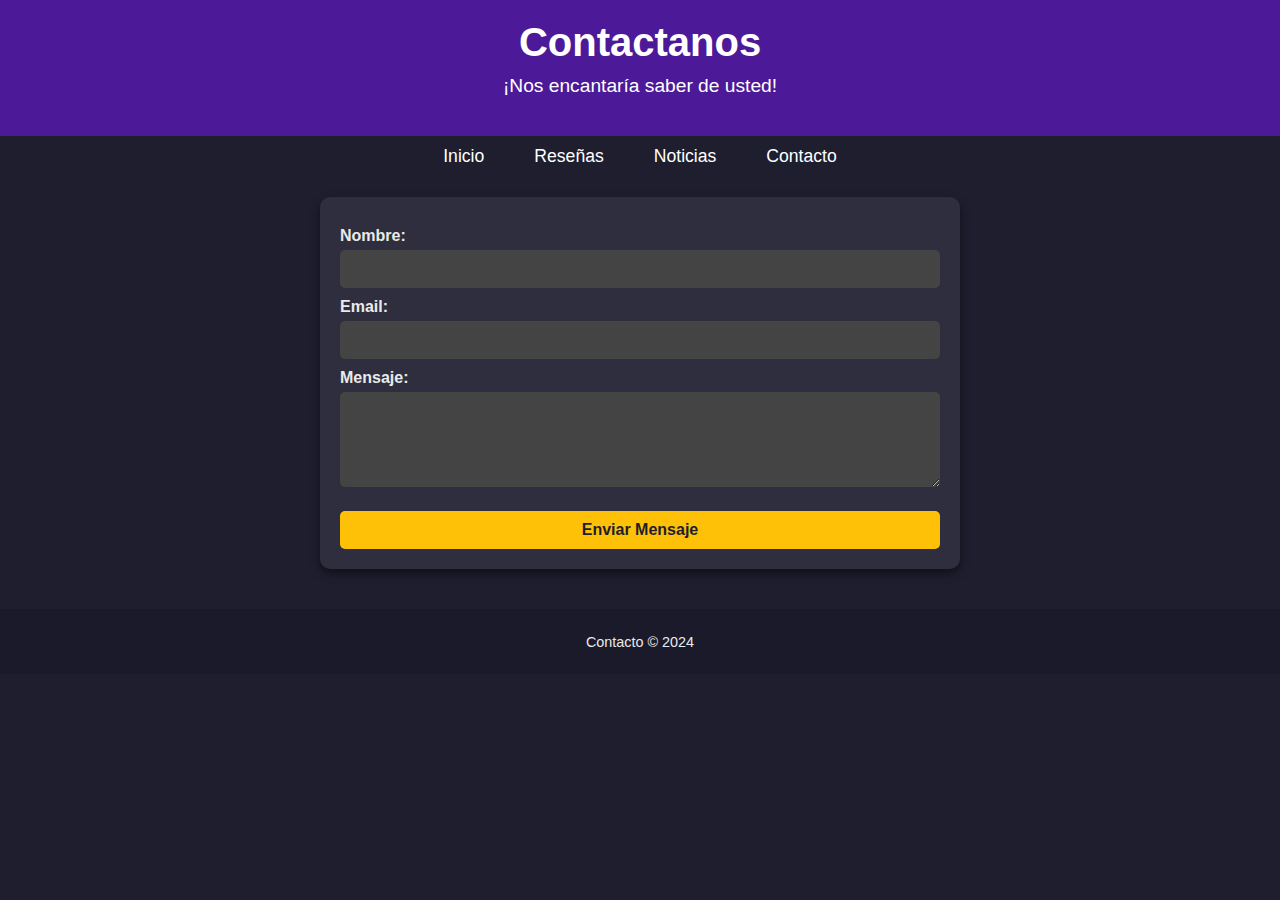
<file: contacto.html>
<!DOCTYPE html>
<html lang="es">
<head>
    <meta charset="UTF-8">
    <meta name="viewport" content="width=device-width, initial-scale=1.0">
    <title>Contacto</title>
	<style>
body {
    font-family: 'Arial', sans-serif;
    margin: 0;
    padding: 0;
    background-color: #1e1e2f;
    color: #eaeaea;
}

header {
    background-color: #4c1a98;
    color: white;
    padding: 20px;
    text-align: center;
}
nav ul {
    list-style: none;
    padding: 0;
    margin: 0;
    display: flex;
    justify-content: center;
    background-color: #1e1e2f;
    
}

nav ul li {
    margin: 0 10px;
}

nav ul li a {
    color: white;
    text-decoration: none;
    font-size: 1.1em;
    padding: 10px 15px;
    display: block;
    border-radius: 20px;
}

nav ul li a:hover {
    background-color: #800000;
}

header h1 {
    font-size: 2.5em;
    margin: 0;
}

header p {
    margin-top: 10px;
    font-size: 1.2em;
}

main {
    padding: 20px;
}

.contact-form {
    max-width: 600px;
    margin: 0 auto;
    background-color: #2e2e3f;
    padding: 20px;
    border-radius: 10px;
    box-shadow: 0 4px 10px rgba(0, 0, 0, 0.5);
}

.contact-form h2 {
    color: #ffc107;
    margin-bottom: 20px;
    text-align: center;
}


form label {
    display: block;
    font-weight: bold;
    margin-top: 10px;
}

form input,
form textarea,
form button {
    width: 100%;
    margin-top: 5px;
    padding: 10px;
    font-size: 1em;
    border: none;
    border-radius: 5px;
    box-sizing: border-box;
}

form input,
form textarea {
    background-color: #444;
    color: white;
}

form input:focus,
form textarea:focus {
    outline: none;
    border: 2px solid #ffc107;
    background-color: #555;
}

form button {
    margin-top: 20px;
    background-color: #ffc107;
    color: #1e1e2f;
    font-weight: bold;
    cursor: pointer;
    transition: background-color 0.3s ease;
}

form button:hover {
    background-color: #e0a800;
}

footer {
    text-align: center;
    padding: 10px;
    background-color: #1a1a2a;
    color: #eaeaea;
    font-size: 0.9em;
    margin-top: 20px;
}
	</style>
  
</head>
<body>
    <header>
        <h1>Contactanos</h1>
        <p>¡Nos encantaría saber de usted!</p>
    </header>
	    <nav>
        <ul>
            <li><a href="index.html">Inicio</a></li>
            <li><a href="reseña.html">Reseñas</a></li>
            <li><a href="noticias.html">Noticias</a></li>
            <li><a href="contacto.html">Contacto</a></li>
        </ul>
    </nav>
    <main>
        <section class="contact-form">
            <form id="contactForm" onsubmit="sendEmail(event)">
                <label for="name">Nombre:</label>
                <input type="text" id="name" name="name" required>

                <label for="email">Email:</label>
                <input type="email" id="email" name="email" required>

                <label for="message">Mensaje:</label>
                <textarea id="message" name="message" rows="5" required></textarea>

                <button type="submit">Enviar Mensaje</button>
            </form>
        </section>
    </main>
    <footer>
        <p>Contacto © 2024</p>
    </footer>
</body>
</html>
</file>
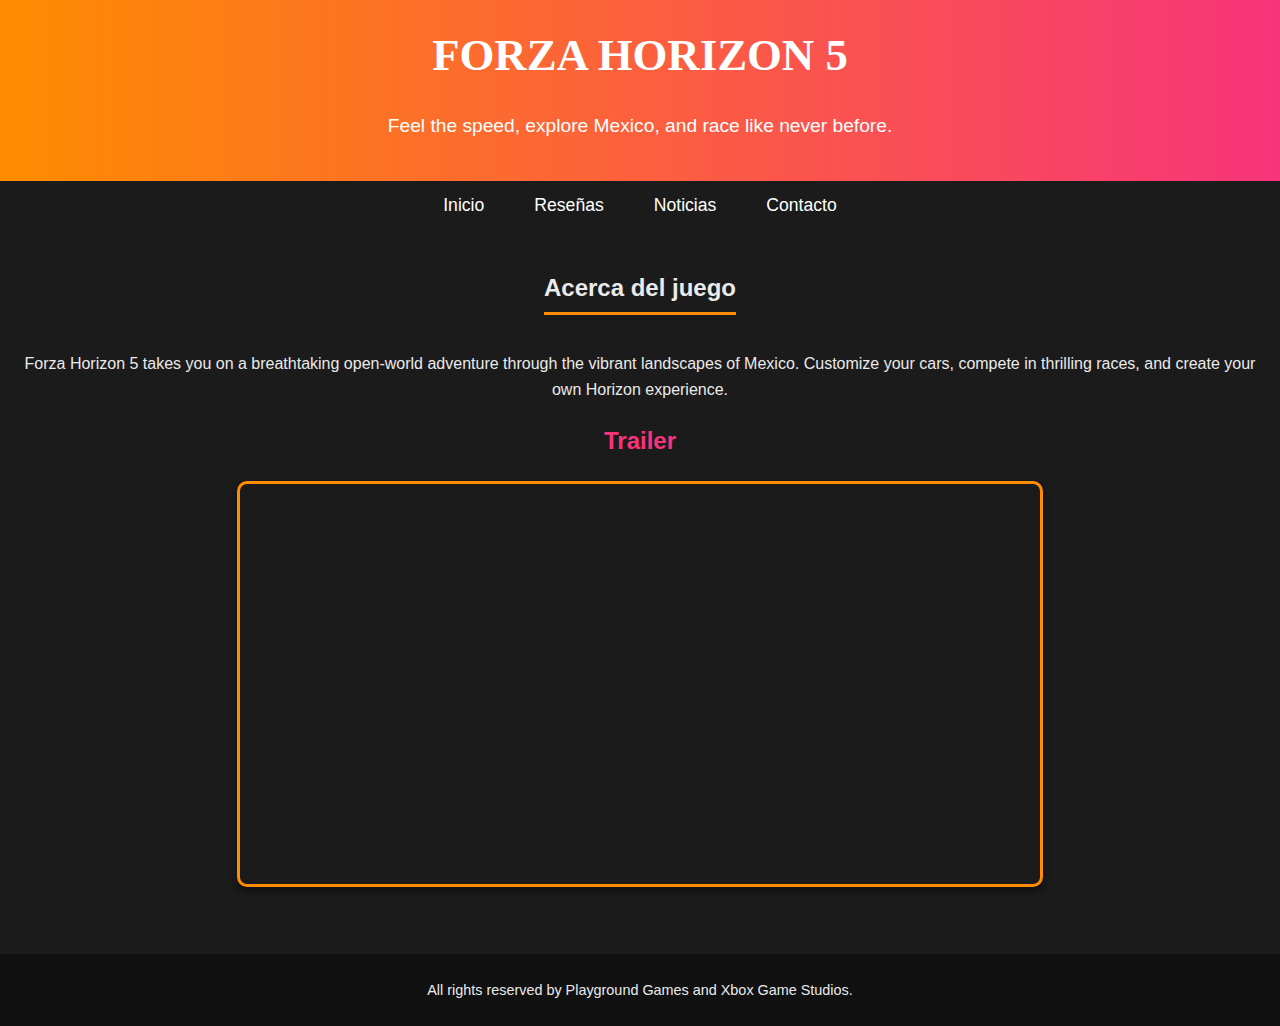
<file: forza.html>
<!DOCTYPE html>
<html lang="es">
<head>
    <meta charset="UTF-8">
    <meta name="viewport" content="width=device-width, initial-scale=1.0">
    <title>Forza Horizon 5 </title>
 
	<style>
	
body {
    font-family: 'Arial', sans-serif;
    margin: 0;
    padding: 0;
    background-color: #1b1b1b;
    color: #eaeaea;
    line-height: 1.6;
}

header {
    background: linear-gradient(to right, #ff8c00, #f7347a);
    color: #fff;
    padding: 20px;
    text-align: center;
}
nav ul {
    list-style: none;
    padding: 0;
    margin: 0;
    display: flex;
    justify-content: center;
    background-color: #1b1b1b;
    
}

nav ul li {
    margin: 0 10px;
}

nav ul li a {
    color: white;
    text-decoration: none;
    font-size: 1.1em;
    padding: 10px 15px;
    display: block;
    border-radius: 20px;
}

nav ul li a:hover {
    background-color: #800000;
}


header h1 {
    margin: 0;
    font-size: 2.8em;
    font-family: 'Georgia', serif;
    text-transform: uppercase;
}

header p {
    font-size: 1.2em;
}


main {
    padding: 20px;
}

section {
    margin-bottom: 40px;
}

.about {
    text-align: center;
    margin-bottom: 20px;
}

.about h2 {
    border-bottom: 3px solid #ff8c00;
    display: inline-block;
    padding-bottom: 5px;
}

.videos {
    text-align: center;
}

.videos h2 {
    margin-bottom: 20px;
    color: #f7347a;
}

.video-container {
    display: flex;
    flex-wrap: wrap;
    justify-content: center;
    gap: 20px;
}

.video iframe {
    width: 800px;
    height: 400px;
    border: 3px solid #ff8c00;
    border-radius: 10px;
    box-shadow: 0 4px 8px rgba(0, 0, 0, 0.5);
}

footer {
    background: #111;
    text-align: center;
    padding: 10px 0;
    color: #eaeaea;
    font-size: 0.9em;
}
	
	</style>
</head>
<body>
    <header>
        <h1>Forza Horizon 5</h1>
        <p>Feel the speed, explore Mexico, and race like never before.</p>
    </header>
	    <nav>
        <ul>
            <li><a href="index.html">Inicio</a></li>
            <li><a href="reseña.html">Reseñas</a></li>
            <li><a href="noticias.html">Noticias</a></li>
            <li><a href="contacto.html">Contacto</a></li>
        </ul>
    </nav>
    <main>
        <section class="about">
            <h2>Acerca del juego</h2>
            <p>Forza Horizon 5 takes you on a breathtaking open-world adventure through the vibrant landscapes of Mexico. Customize your cars, compete in thrilling races, and create your own Horizon experience.</p>
        </section>
        <section class="videos">
            <h2>Trailer</h2>
            <div class="video-container">
                <div class="video">
                    <iframe src="https://www.youtube.com/embed/FYH9n37B7Yw" title="Forza Horizon 5 Trailer" allowfullscreen></iframe>
                </div>
            </div>
        </section>
    </main>
    <footer>
        <p>All rights reserved by Playground Games and Xbox Game Studios.</p>
    </footer>
</body>
</html>
</file>
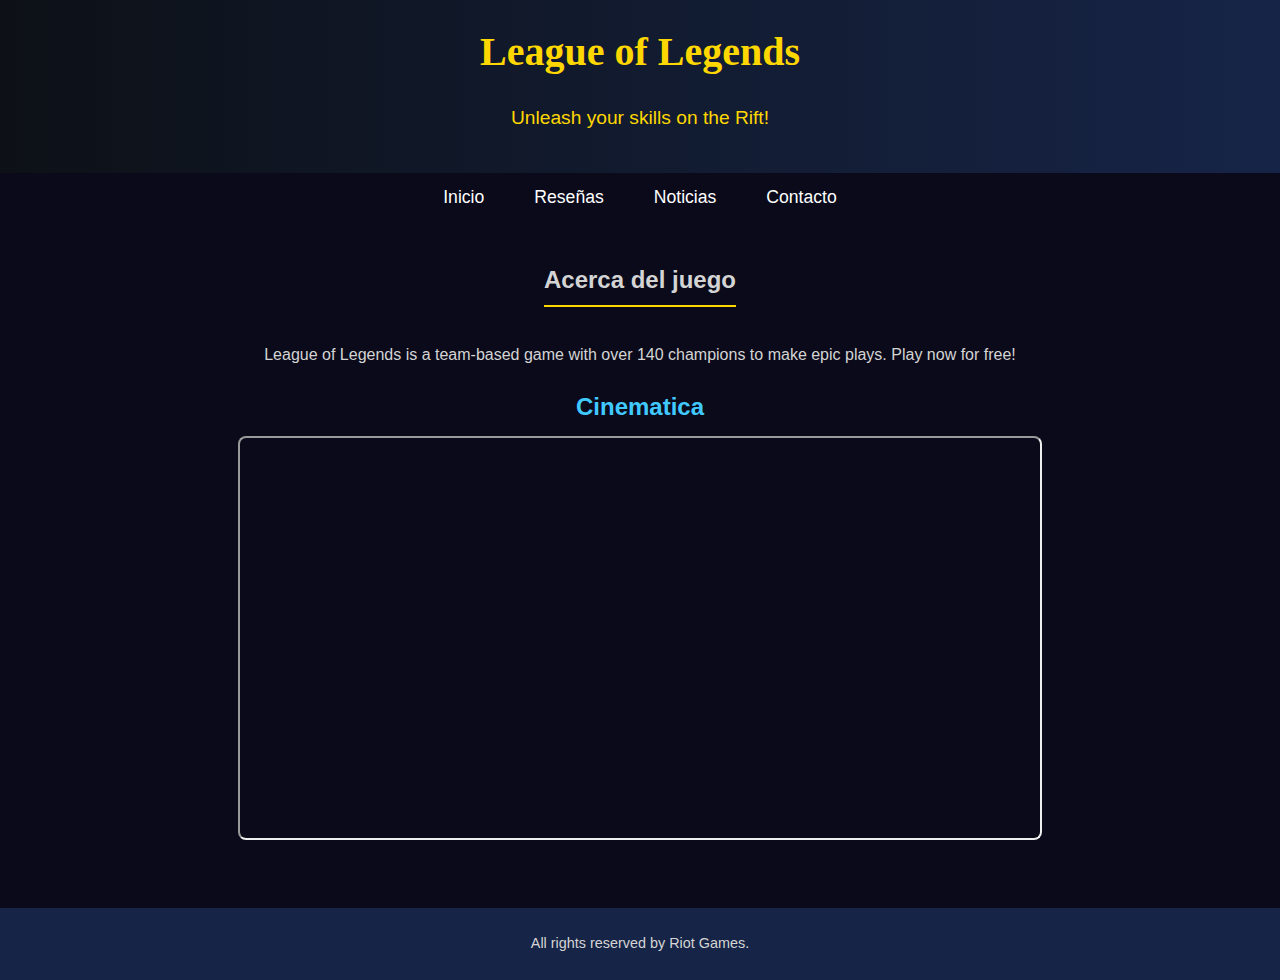
<file: lol.html>
<!DOCTYPE html>
<html lang="es">
<head>
    <meta charset="UTF-8">
    <meta name="viewport" content="width=device-width, initial-scale=1.0">
    <title>League of Legends Fan Page</title>
	<link rel="stylesheet" href="https://cdnjs.cloudflare.com/ajax/libs/animate.css/4.1.1/animate.min.css" />
	<style>

body {
    font-family: 'Arial', sans-serif;
    margin: 0;
    padding: 0;
    background-color: #0a0a1a;
    color: #d4d4d4;
    line-height: 1.6;
}


header {
    background: linear-gradient(to right, #0d1117, #162447);
    color: #ffd700;
    padding: 20px 10px;
    text-align: center;
}
nav ul {
    list-style: none;
    padding: 0;
    margin: 0;
    display: flex;
    justify-content: center;
    background-color: #0a0a1a;
    
}

nav ul li {
    margin: 0 10px;
}

nav ul li a {
    color: white;
    text-decoration: none;
    font-size: 1.1em;
    padding: 10px 15px;
    display: block;
    border-radius: 20px;
}

nav ul li a:hover {
    background-color: #800000;
}

header h1 {
    margin: 0;
    font-size: 2.5em;
    font-family: 'Georgia', serif;
}

header p {
    font-size: 1.2em;
}


main {
    padding: 20px;
}

section {
    margin-bottom: 40px;
}

.about {
    text-align: center;
    margin-bottom: 20px;
}

.about h2 {
    border-bottom: 2px solid #ffd700;
    display: inline-block;
    padding-bottom: 5px;
}

.videos {
    text-align: center;
}

.videos h2 {
    margin-bottom: 10px;
    color: #40c9ff;
}

.video-container {
    display: flex;
    flex-wrap: wrap;
    justify-content: center;
    gap: 20px;
}

.video iframe {
    width: 800px;
    height: 400px;
    border-radius: 8px;
}


footer {
    background: #162447;
    text-align: center;
    padding: 10px 0;
    color: #d4d4d4;
    font-size: 0.9em;
}
	
	</style>
</head>
<body>
    <header>
        <h1>League of Legends</h1>
        <p>Unleash your skills on the Rift!</p>
    </header>
	    <nav>
        <ul>
            <li><a href="index.html">Inicio</a></li>
            <li><a href="reseña.html">Reseñas</a></li>
            <li><a href="noticias.html">Noticias</a></li>
            <li><a href="contacto.html">Contacto</a></li>
        </ul>
    </nav>
    <main>
        <section class="about">
            <h2>Acerca del juego</h2>
            <p>League of Legends is a team-based game with over 140 champions to make epic plays. Play now for free!</p>
        </section>
        <section class="videos">
            <h2>Cinematica</h2>
            <div class="video-container">
                <div class="video">
                    <iframe src="https://www.youtube.com/embed/IzMnCv_lPxI" title="LoL Gameplay" allowfullscreen></iframe>
                </div>
            </div>
        </section>
    </main>
    <footer>
        <p>All rights reserved by Riot Games.</p>
    </footer>
</body>
</html>
</file>
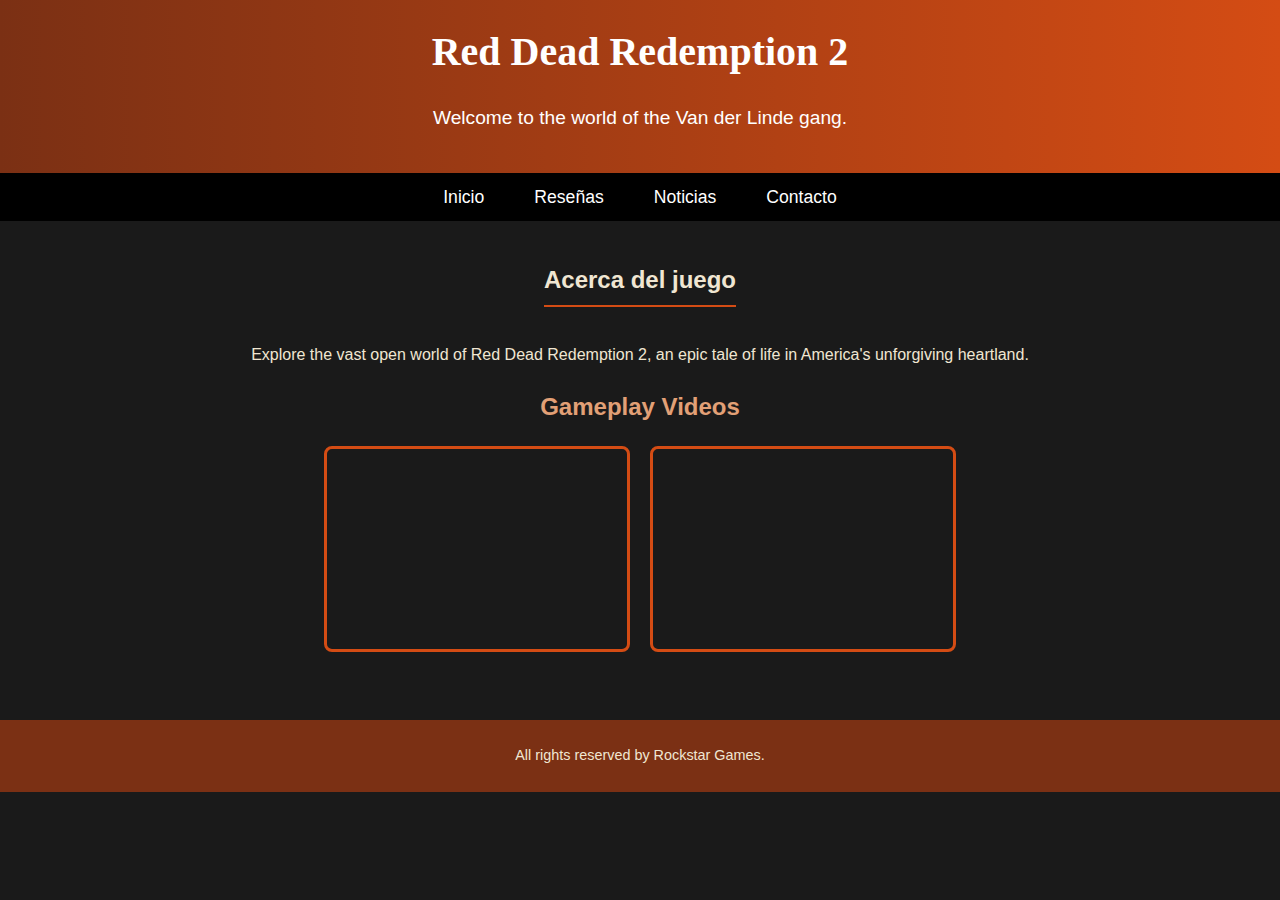
<file: read1.html>
<!DOCTYPE html>
<html lang="es">
<head>
    <meta charset="UTF-8">
    <meta name="viewport" content="width=device-width, initial-scale=1.0">
    <title>Red Dead Redemption 2 Fan Page</title>
  
	<style>

body {
    font-family: 'Arial', sans-serif;
    margin: 0;
    padding: 0;
    background-color: #1a1a1a;
    color: #f0e6d2;
    line-height: 1.6;
}


header {
    background: linear-gradient(to right, #7b3014, #d44c14);
    color: #fff;
    padding: 20px 10px;
    text-align: center;
}
nav ul {
    list-style: none;
    padding: 0;
    margin: 0;
    display: flex;
    justify-content: center;
    background-color: #000000;
    
}

nav ul li {
    margin: 0 10px;
}

nav ul li a {
    color: white;
    text-decoration: none;
    font-size: 1.1em;
    padding: 10px 15px;
    display: block;
    border-radius: 20px;
}

nav ul li a:hover {
    background-color: #800000;
}

header h1 {
    margin: 0;
    font-size: 2.5em;
    font-family: 'Georgia', serif;
}

header p {
    font-size: 1.2em;
}


main {
    padding: 20px;
}

section {
    margin-bottom: 40px;
}

.about {
    text-align: center;
    margin-bottom: 20px;
}

.about h2 {
    border-bottom: 2px solid #d44c14;
    display: inline-block;
    padding-bottom: 5px;
}

.videos {
    text-align: center;
}

.videos h2 {
    margin-bottom: 20px;
    color: #e2a076;
}

.video-container {
    display: flex;
    flex-wrap: wrap;
    justify-content: center;
    gap: 20px;
}

.video iframe {
    width: 300px;
    height: 200px;
    border: 3px solid #d44c14;
    border-radius: 8px;
}

footer {
    background: #7b3014;
    text-align: center;
    padding: 10px 0;
    color: #f0e6d2;
    font-size: 0.9em;
}

	</style>
</head>
<body>
    <header>
        <h1>Red Dead Redemption 2</h1>
        <p>Welcome to the world of the Van der Linde gang.</p>
    </header>
	    <nav>
        <ul>
            <li><a href="blog.html">Inicio</a></li>
            <li><a href="reseña.html">Reseñas</a></li>
            <li><a href="noticias.html">Noticias</a></li>
            <li><a href="contacto.html">Contacto</a></li>
        </ul>
    </nav>
    <main>
        <section class="about">
            <h2>Acerca del juego</h2>
            <p>Explore the vast open world of Red Dead Redemption 2, an epic tale of life in America's unforgiving heartland.</p>
        </section>
        <section class="videos">
            <h2>Gameplay Videos</h2>
            <div class="video-container">
                <div class="video">
                    <iframe src="https://www.youtube.com/embed/eaW0tYpxyp0" title="RDR2 Trailer" allowfullscreen></iframe>
                </div>
                <div class="video">
                    <iframe src="https://www.youtube.com/embed/HVRzx17WHVk" title="RDR2 Gameplay" allowfullscreen></iframe>
                </div>
            </div>
        </section>
    </main>
    <footer>
        <p>All rights reserved by Rockstar Games.</p>
    </footer>
</body>
</html>
</file>
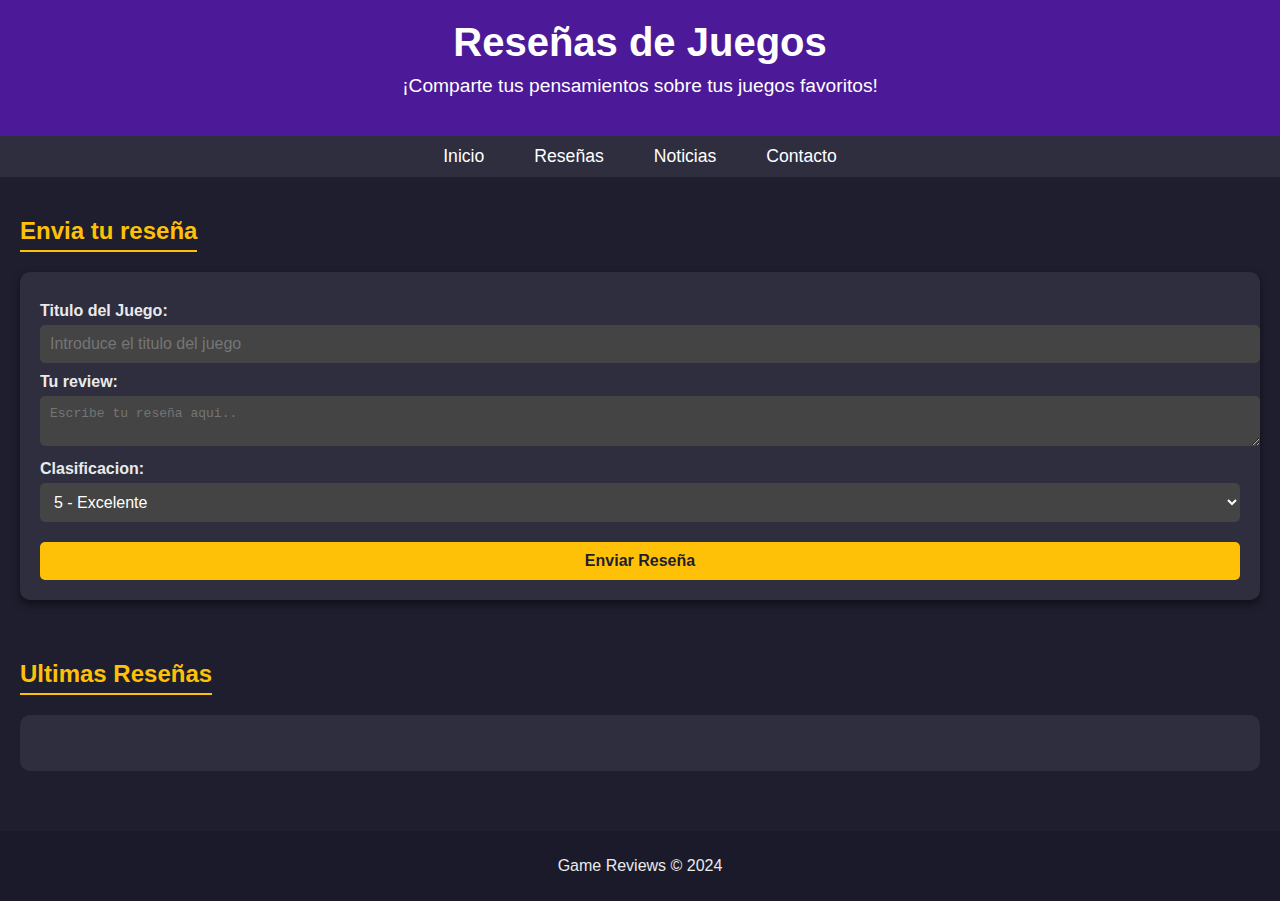
<file: reseña.html>
<!DOCTYPE html>
<html lang="es">
<head>
    <meta charset="UTF-8">
    <meta name="viewport" content="width=device-width, initial-scale=1.0">
    <title>Game Reviews</title>
	<style>

body {
    font-family: 'Arial', sans-serif;
    margin: 0;
    padding: 0;
    background-color: #1e1e2f;
    color: #eaeaea;
}

header {
    background: #4c1a98;
    color: #fff;
    padding: 20px 10px;
    text-align: center;
}
nav ul {
    list-style: none;
    padding: 0;
    margin: 0;
    display: flex;
    justify-content: center;
    background-color: #2e2e3f;
    
}

nav ul li {
    margin: 0 10px;
}

nav ul li a {
    color: white;
    text-decoration: none;
    font-size: 1.1em;
    padding: 10px 15px;
    display: block;
    border-radius: 20px;
}

nav ul li a:hover {
    background-color: #800000;
}

header h1 {
    margin: 0;
    font-size: 2.5em;
}

header p {
    margin-top: 10px;
    font-size: 1.2em;
}

main {
    padding: 20px;
}

section {
    margin-bottom: 40px;
}

.review-form h2, .reviews h2 {
    color: #ffc107;
    border-bottom: 2px solid #ffc107;
    display: inline-block;
    padding-bottom: 5px;
    margin-bottom: 20px;
}

form {
    background: #2e2e3f;
    padding: 20px;
    border-radius: 10px;
    box-shadow: 0 4px 8px rgba(0, 0, 0, 0.5);
}

form label {
    display: block;
    margin-top: 10px;
    font-weight: bold;
}

form input, form textarea, form select, form button {
    width: 100%;
    margin-top: 5px;
    padding: 10px;
    border: none;
    border-radius: 5px;
    font-size: 1em;
}

form input, form textarea, form select {
    background: #444;
    color: #fff;
}

form button {
    background: #ffc107;
    color: #1e1e2f;
    font-weight: bold;
    cursor: pointer;
    margin-top: 20px;
}

form button:hover {
    background: #e0a800;
}

#reviewList {
    background: #2e2e3f;
    padding: 20px;
    border-radius: 10px;
}

.review-item {
    margin-bottom: 20px;
    padding: 15px;
    background: #3e3e50;
    border-radius: 5px;
    box-shadow: 0 4px 8px rgba(0, 0, 0, 0.5);
}

.review-item h3 {
    margin: 0;
    color: #ffc107;
}

.review-item p {
    margin: 10px 0 0;
    color: #eaeaea;
}

footer {
    text-align: center;
    background: #1a1a2a;
    padding: 10px;
    color: #eaeaea;
}

	
	</style>
</head>
<body>
    <header>
        <h1>Reseñas de Juegos</h1>
        <p>¡Comparte tus pensamientos sobre tus juegos favoritos!</p>
    </header>
	 <nav>
        <ul>
            <li><a href="index.html">Inicio</a></li>
            <li><a href="reseña.html">Reseñas</a></li>
            <li><a href="noticias.html">Noticias</a></li>
            <li><a href="contacto.html">Contacto</a></li>
        </ul>
    </nav>
    <main>
     
        <section class="review-form">
            <h2>Envia tu reseña</h2>
            <form id="reviewForm">
                <label for="gameTitle">Titulo del Juego:</label>
                <input type="text" id="gameTitle" name="gameTitle" placeholder="Introduce el titulo del juego" required>

                <label for="reviewText">Tu review:</label>
                <textarea id="reviewText" name="reviewText" placeholder="Escribe tu reseña aqui.." required></textarea>

                <label for="rating">Clasificacion:</label>
                <select id="rating" name="rating" required>
                    <option value="5">5 - Excelente</option>
                    <option value="4">4 - Estupendo</option>
                    <option value="3">3 - Bueno</option>
                    <option value="2">2 - Justo</option>
                    <option value="1">1 - Pobre</option>
                </select>

                <button type="submit">Enviar Reseña</button>
            </form>
        </section>

   
        <section class="reviews">
            <h2>Ultimas Reseñas</h2>
            <div id="reviewList">
                
                <p></p>
            </div>
        </section>
    </main>
    <footer>
        <p>Game Reviews © 2024</p>
    </footer>

   <script>
    const form = document.getElementById('reviewForm');
    const reviewList = document.getElementById('reviewList');

 
    function loadReviews() {
        const savedReviews = JSON.parse(localStorage.getItem('reviews')) || [];
        savedReviews.forEach(review => addReviewToList(review));
    }

    
    function addReviewToList(review) {
        const reviewItem = document.createElement('div');
        reviewItem.classList.add('review-item');
        reviewItem.innerHTML = `
            <h3>${review.gameTitle} - Rating: ${review.rating}/5</h3>
            <p>${review.reviewText}</p>
        `;
        reviewList.appendChild(reviewItem);
    }

    
    form.addEventListener('submit', function (event) {
        event.preventDefault();

       
        const gameTitle = document.getElementById('gameTitle').value;
        const reviewText = document.getElementById('reviewText').value;
        const rating = document.getElementById('rating').value;

        
        const newReview = { gameTitle, reviewText, rating };

        const reviews = JSON.parse(localStorage.getItem('reviews')) || [];
        reviews.push(newReview);
        localStorage.setItem('reviews', JSON.stringify(reviews));

        
        addReviewToList(newReview);


        form.reset();
    });


    window.addEventListener('DOMContentLoaded', loadReviews);
</script>

</body>
</html>
</file>
